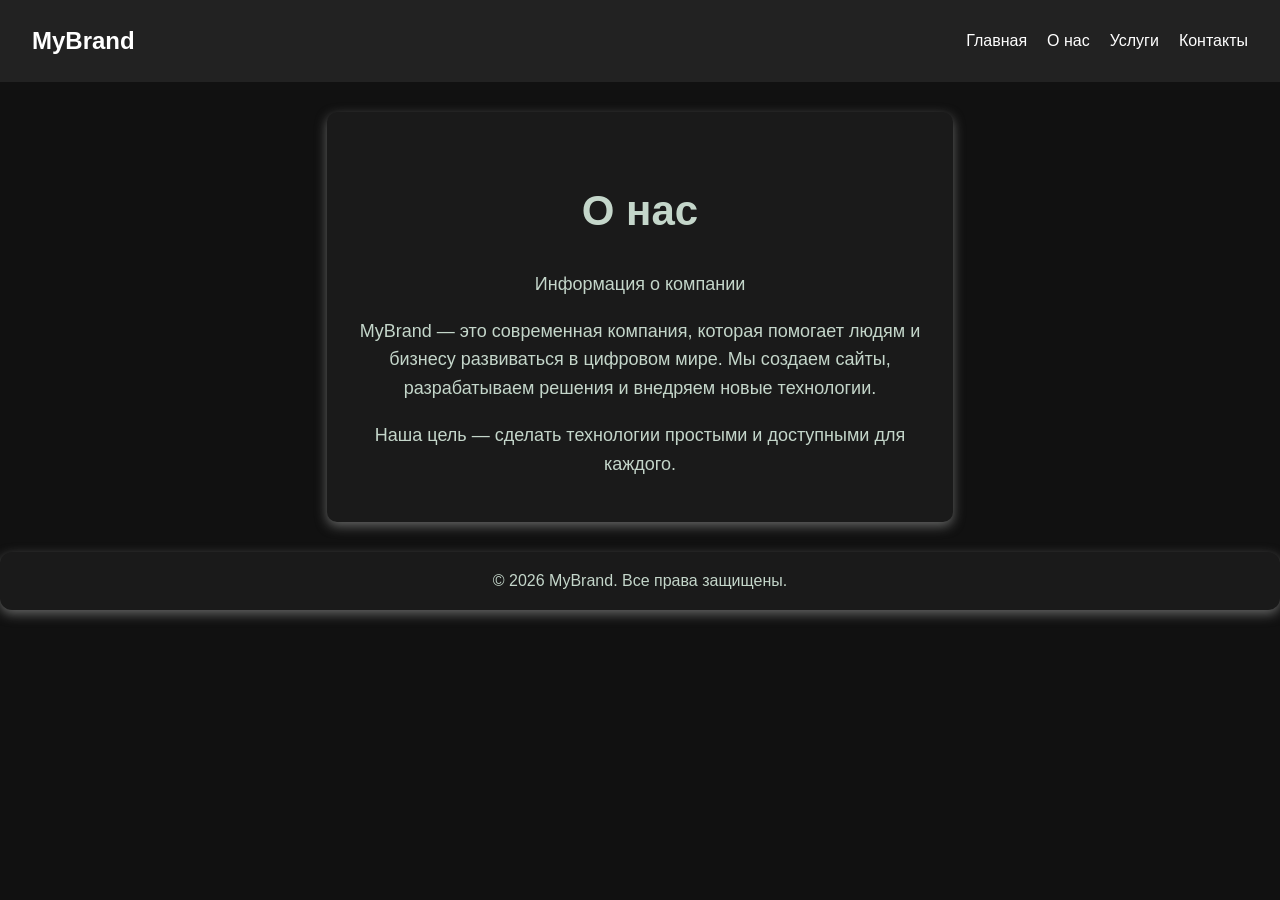
<file: about.html>
<!DOCTYPE html>
<html lang="ru">
<head>
    <meta charset="UTF-8">
    <title>О нас</title>
    <link rel="stylesheet" href="about.css">
</head>

<body>

<nav class="navbar">
    <div class="logo">MyBrand</div>
    <ul class="nav-links">
        <li><a href="index.html">Главная</a></li>
        <li><a href="about.html">О нас</a></li>
        <li><a href="services.html">Услуги</a></li>
        <li><a href="contacts.html">Контакты</a></li>
    </ul>
</nav>
<div class="about">
<h2>О нас</h2>
<p>Информация о компании</p>
<p>MyBrand — это современная компания, которая помогает людям и бизнесу развиваться в цифровом мире. Мы создаем сайты, разрабатываем решения и внедряем новые технологии.</p>

<p>Наша цель — сделать технологии простыми и доступными для каждого.</p>
</div>

<footer>
    © 2026 MyBrand. Все права защищены.
  </footer>
</body>
</html>
</file>
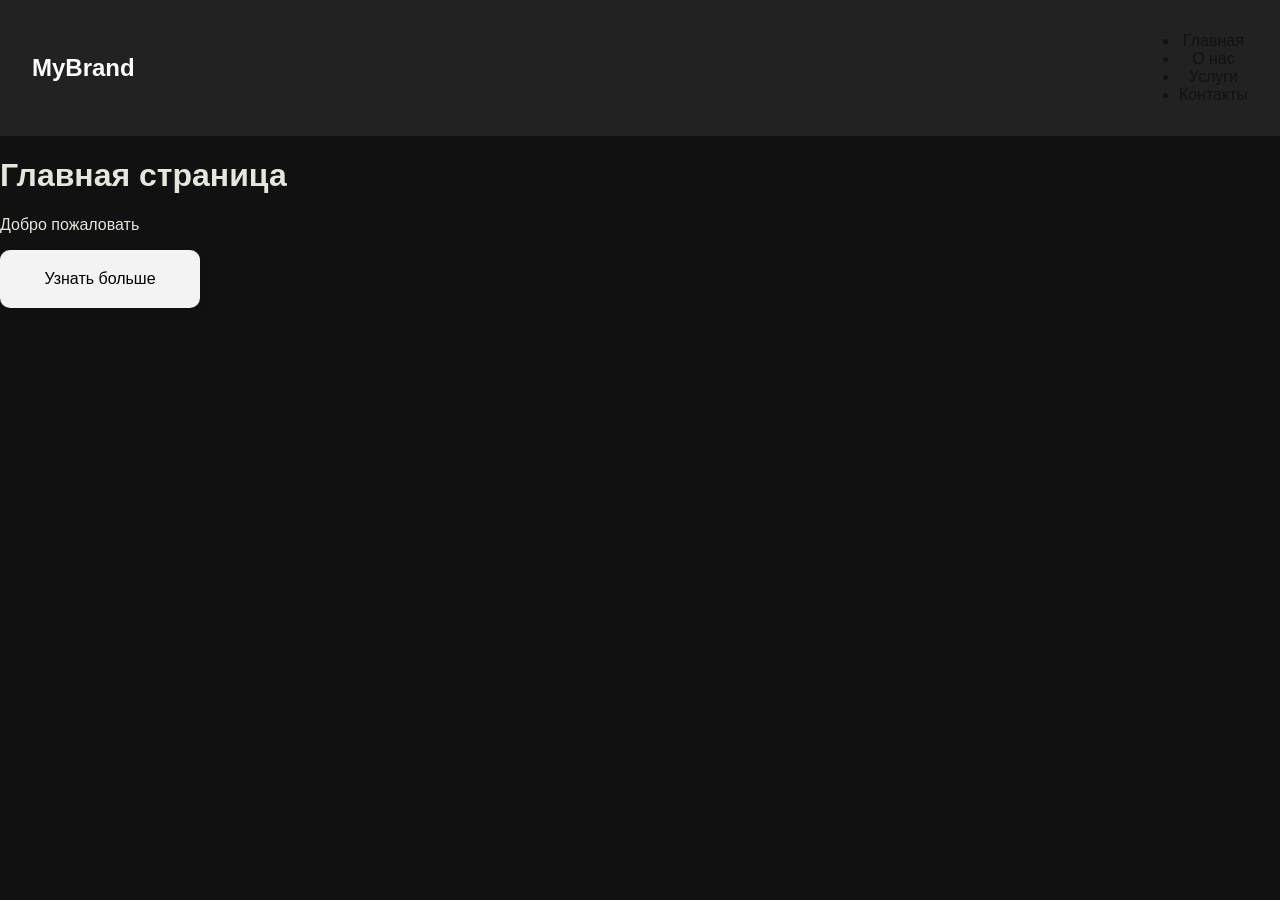
<file: main.html>
<!DOCTYPE html>
<html lang="ru">
<head>
    <meta charset="UTF-8">
    <title>Главная</title>
    <link rel="stylesheet" href="main.css">
</head>

<body>
    
<nav class="navbar">
    <div class="logo">MyBrand</div>
    <ul className="nav-links">
        <li><Link to="/">Главная</Link></li>
        <li><Link to="/about">О нас</Link></li>
        <li><Link to="/services">Услуги</Link></li>
        <li><Link to="/contacts">Контакты</Link></li>
      </ul>
</nav>

<h1>Главная страница</h1>
<p>Добро пожаловать</p>


  <button>Узнать больше</button>
</a>


</body>
</html>
</file>
<file: about.css>
body {
    font-family: Arial, sans-serif;
    margin: 0;
    background-color: #111;
    color: #cdcdcd;
    opacity: 0;
    transform: translateY(20px) scale(0.98);
    animation: iphoneFade 1.2s cubic-bezier(0.22, 1, 0.36, 1) forwards;
  }

@keyframes iphoneFade {
  to {
    opacity: 1;
    transform: translateY(0) scale(1);
  }
}

  h2, h3 {
    color: #c4d6ca;
    text-align: center;
  }

  .navbar {
  font-family: Arial, sans-serif;
  display: flex;
  justify-content: space-between;
  text-align: center;
  align-items: center;
  padding: 1rem 2rem;
  background-color: rgb(34, 34, 34);
  color: #121212;
  font-family: sans-serif;
}

.nav-links {
  display: flex;
  list-style: none;
  gap: 20px;
}

.nav-links a {
  color: white;
  text-decoration: none;
  transition: color 0.3s;
}

.nav-links a:hover {
  color: gray;
}

.logo {
  font-size: 1.5rem;
  font-weight: bold;
  color: white;
}
.about-content {
  max-width: 800px;
  margin: 20px auto;
  padding: 20px;
  background-color: #1a1a1a;
  border-radius: 12px;
  box-shadow: 0 4px 12px rgba(122, 124, 123, 0.783);
}

  footer {
    text-align: center;
    padding: 20px;
    background-color: #1a1a1a;
    color: #c4d6ca;
    margin-top: 20px;
    border-radius: 12px;
    box-shadow: 0 4px 12px rgba(122, 124, 123, 0.783);
  }

h2 {
    color: #c4d6ca;
    text-align: center;
    font-size: 42px; 
    margin-top: 50px;
}

.about {
    width: 45%;         
    margin: 30px auto;   
    padding: 25px;
    border-radius: 10px;
    background-color:#1a1a1a;
    text-align: center;
    font-size: 18px;
    box-shadow: 0 4px 12px rgba(122, 124, 123, 0.783);
    opacity: 0;
    transform: translateY(20px) scale(0.98);
    animation: iphoneFade 1.2s cubic-bezier(0.22, 1, 0.36, 1) forwards;
}

.about p {
    color: #c4d6ca;
    font-size: 18px;
    line-height: 1.6;
}
</file>
<file: main.css>
body {
    font-family: Arial, sans-serif;
    margin: 0;
    background-color: #111;
    color: #e3e7dd;
  }

    .navbar {
  font-family: Arial, sans-serif;
  display: flex;
  justify-content: space-between;
  text-align: center;
  align-items: center;
  padding: 1rem 2rem;
  background-color: rgb(34, 34, 34);
  color: #121212;
  font-family: sans-serif;
}

.nav-links {
  display: flex;
  list-style: none;
  gap: 20px;
}

.nav-links a {
  color: white;
  text-decoration: none;
  transition: color 0.3s;
}

.nav-links a:hover {
  color: gray;
}

.logo {
  font-size: 1.5rem;
  font-weight: bold;
  color: white;
} 

  main-image-container {
    text-align: center;
    margin: 30px 0;
  }
    .main-image {
        max-width: 100%;
        height: auto;
        border-radius: 12px;
        box-shadow: 0 4px 12px rgba(122, 124, 123, 0.783);
    }

  button {
  background: #f3f3f3;
  padding: 20px;
  border-radius: 10px;
  width: 200px;
  text-align: center;
  font-size: 16px;
  box-shadow: 0 4px 10px rgba(0,0,0,0.1);
  transition: 0.3s;
  border: none;
  cursor: pointer;
}

button:hover {
  transform: translateY(-5px);
  background-color: #e3e7dd;
}
</file>
